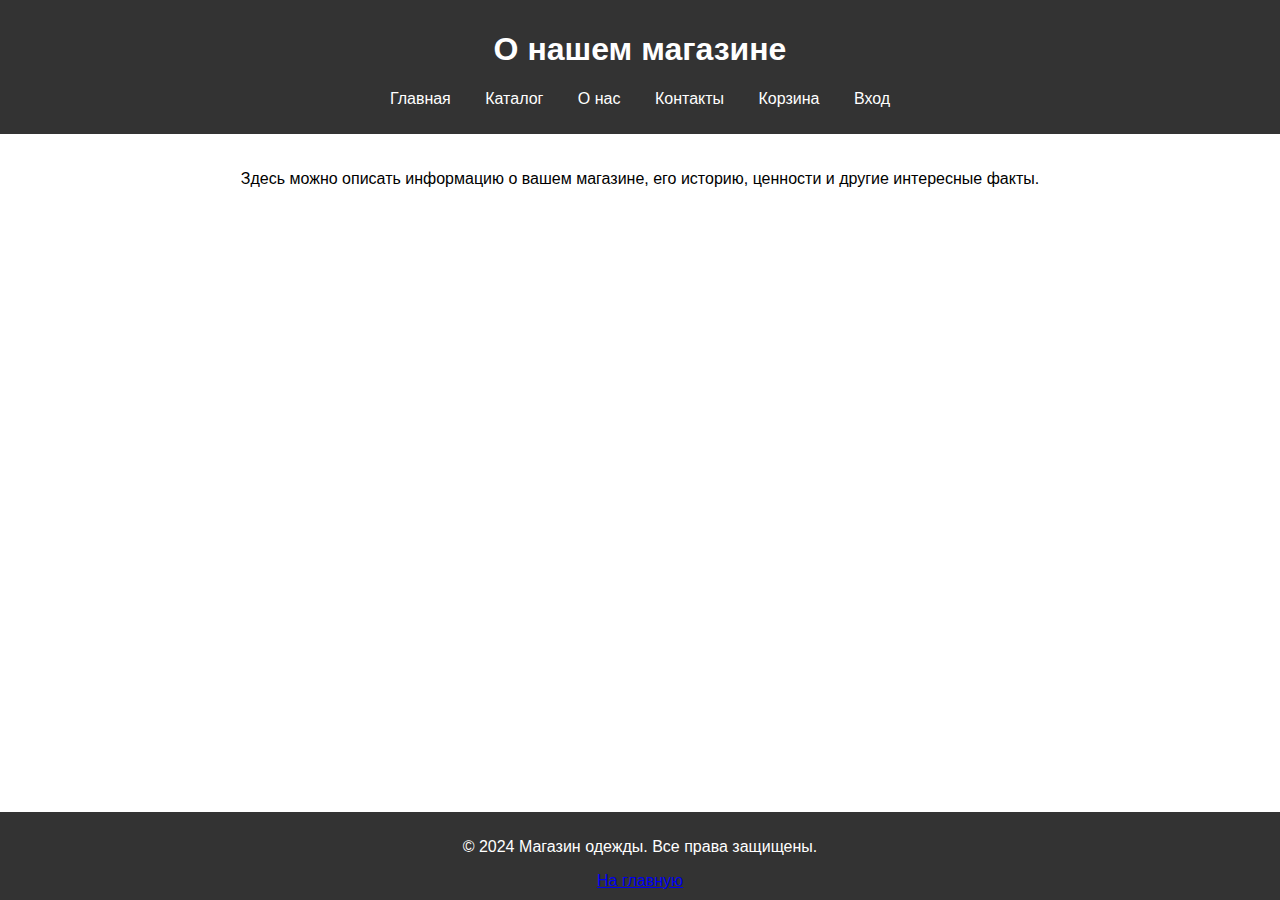
<file: about.html>
<!DOCTYPE html>
<html lang="ru">
<head>
    <meta charset="UTF-8">
    <meta name="viewport" content="width=device-width, initial-scale=1.0">
    <title>О нас</title>
    <link rel="stylesheet" href="styles.css">
</head>
<body>
    <header>
        <h1>О нашем магазине</h1>
        <nav>
            <ul>
                <li><a href="index.html">Главная</a></li>
                <li><a href="catalog.html">Каталог</a></li>
                <li><a href="about.html">О нас</a></li>
                <li><a href="contact.html">Контакты</a></li>
                <li><a href="cart.html">Корзина</a></li>
                <li><a href="reg.html">Вход</a></li>
            </ul>
        </nav>
    </header>

    <section>
        <p>Здесь можно описать информацию о вашем магазине, его историю, ценности и другие интересные факты.</p>
    </section>

    <footer>
        <p>&copy; 2024 Магазин одежды. Все права защищены.</p>
        <a href="index.html">На главную</a>
    </footer>
</body>
</html>
</file>
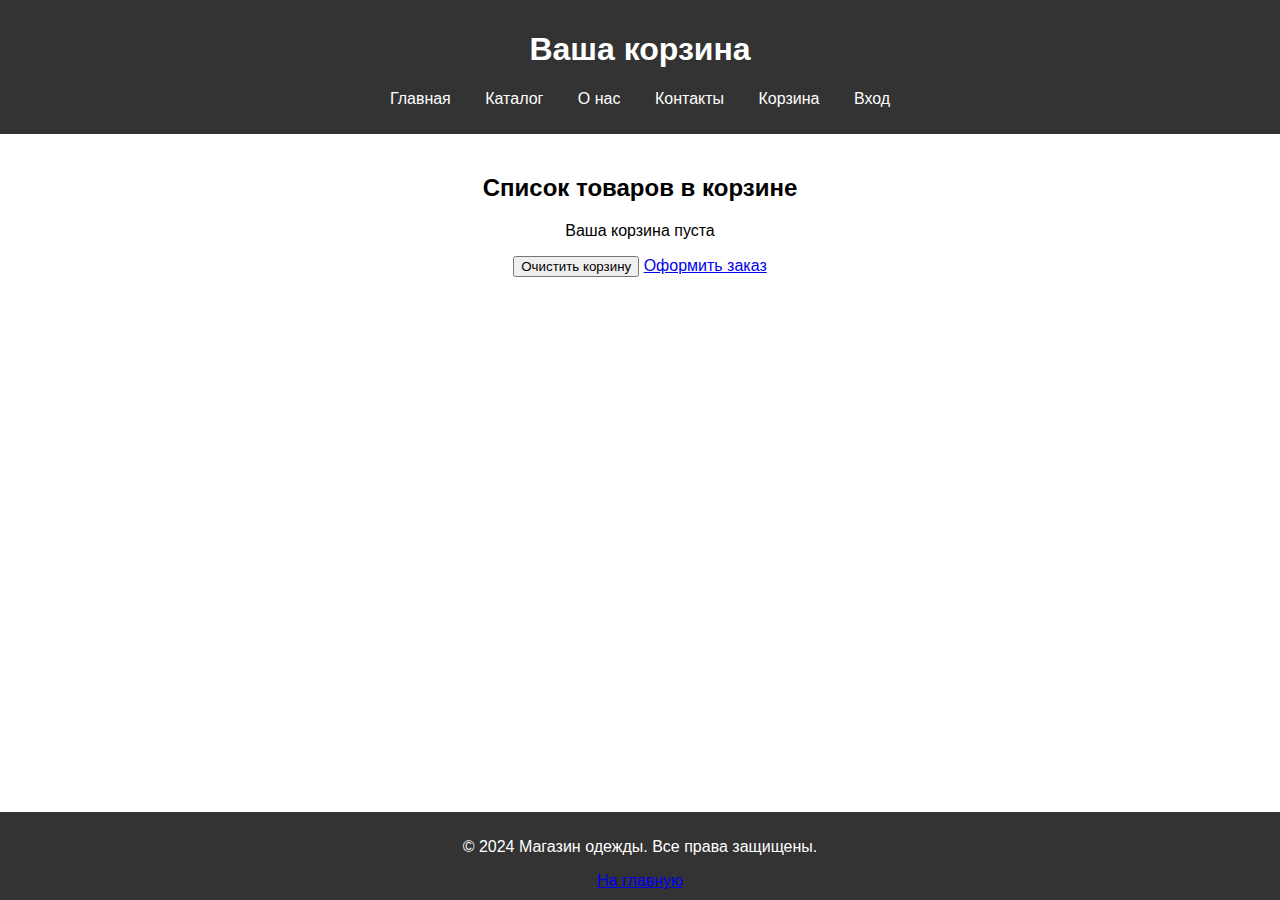
<file: cart.html>
<!DOCTYPE html>
<html lang="ru">
<head>
    <meta charset="UTF-8">
    <meta name="viewport" content="width=device-width, initial-scale=1.0">
    <title>Корзина</title>
    <link rel="stylesheet" href="styles.css">
</head>
<body>
    <header>
        <h1>Ваша корзина</h1>
        <nav>
            <ul>
                <li><a href="index.html">Главная</a></li>
                <li><a href="catalog.html">Каталог</a></li>
                <li><a href="about.html">О нас</a></li>
                <li><a href="contact.html">Контакты</a></li>
                <li><a href="cart.html">Корзина</a></li>
                <li><a href="reg.html">Вход</a></li>
            </ul>
        </nav>
    </header>

    <section id="cart">
        <h2>Список товаров в корзине</h2>
        <div id="cart-items"></div>
        <div id="cart-total"></div>
        <button onclick="clearCart()">Очистить корзину</button>
        <a href="form.html">Оформить заказ</a>
    </section>

    <footer>
        <p>&copy; 2024 Магазин одежды. Все права защищены.</p>
        <a href="index.html">На главную</a>
    </footer>

    <script>
        function displayCart() {
            const cartItems = document.getElementById('cart-items');
            const cartTotal = document.getElementById('cart-total');
            cartItems.innerHTML = '';
            let totalPrice = 0;

            const cart = JSON.parse(localStorage.getItem('cart')) || [];

            if (cart.length === 0) {
                cartItems.innerHTML = '<p>Ваша корзина пуста</p>';
            } else {
                cart.forEach(item => {
                    const productElement = document.createElement('div');
                    const itemPrice = parseInt(item.price) * item.quantity;
                    totalPrice += itemPrice;
                    productElement.innerHTML = `
                        <div>
                            <h3>${item.name}</h3>
                            <p>Цена: ${item.price} ₽</p>
                            <p>Количество: <button onclick="decrementItem('${item.id}')">-</button> ${item.quantity} <button onclick="incrementItem('${item.id}')">+</button></p>
                            <button onclick="removeItem('${item.id}')">Удалить</button>
                        </div>
                        <hr>
                    `;
                    cartItems.appendChild(productElement);
                });
                cartTotal.innerHTML = `<p>Общая сумма: ${totalPrice.toLocaleString('ru-RU')} ₽</p>`;
            }
        }

        function removeItem(productId) {
            let cart = JSON.parse(localStorage.getItem('cart')) || [];
            cart = cart.filter(item => item.id !== productId);
            localStorage.setItem('cart', JSON.stringify(cart));
            displayCart();
        }

        function clearCart() {
            localStorage.removeItem('cart');
            displayCart();
        }

        function decrementItem(productId) {
            let cart = JSON.parse(localStorage.getItem('cart')) || [];
            const index = cart.findIndex(item => item.id === productId);
            if (cart[index].quantity === 1) {
                cart = cart.filter(item => item.id !== productId);
            } else {
                cart[index].quantity -= 1;
            }
            localStorage.setItem('cart', JSON.stringify(cart));
            displayCart();
        }

        function incrementItem(productId) {
            let cart = JSON.parse(localStorage.getItem('cart')) || [];
            const index = cart.findIndex(item => item.id === productId);
            cart[index].quantity += 1;
            localStorage.setItem('cart', JSON.stringify(cart));
            displayCart();
        }

        displayCart();
    </script>
</body>
</html>
</file>
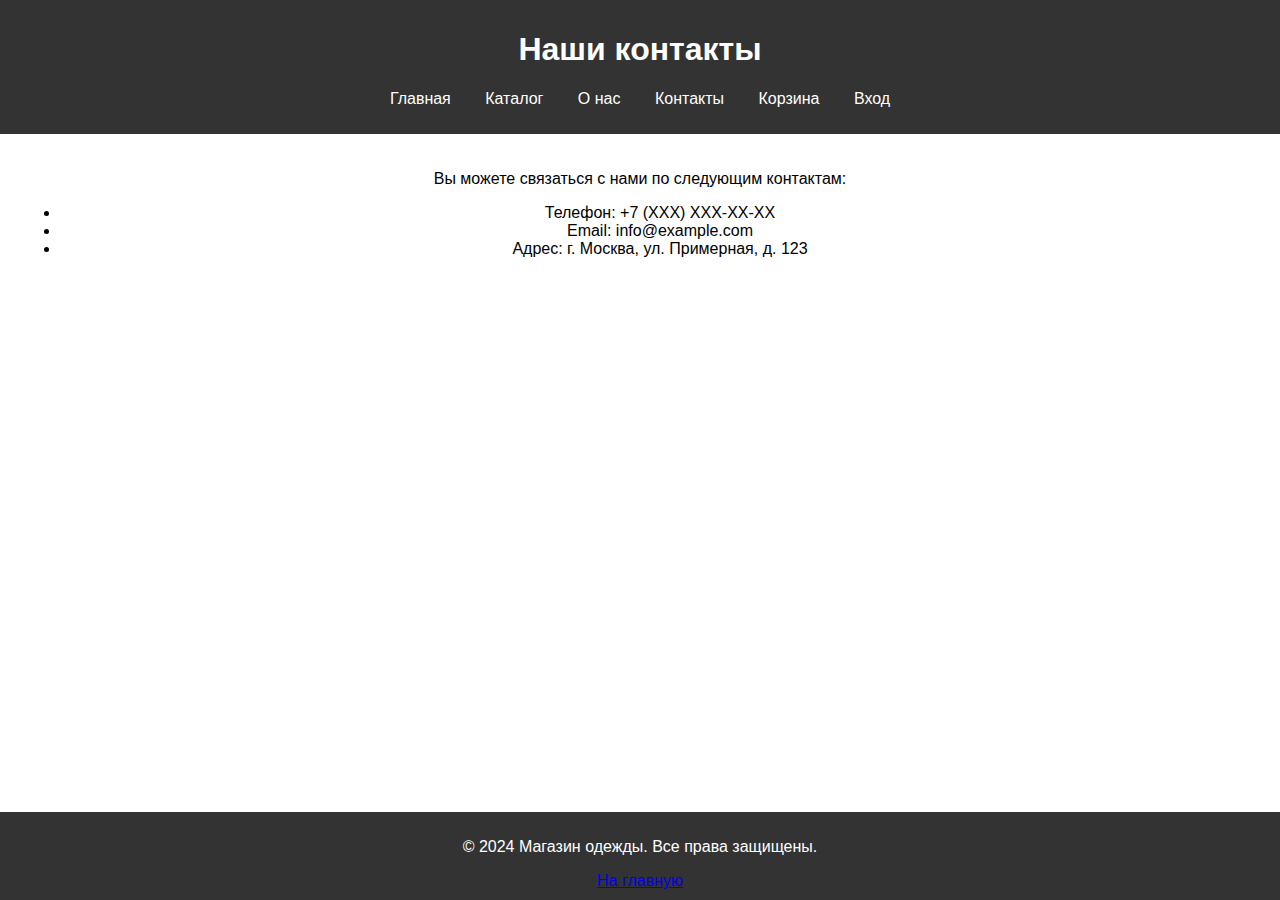
<file: contact.html>
<!DOCTYPE html>
<html lang="ru">
<head>
    <meta charset="UTF-8">
    <meta name="viewport" content="width=device-width, initial-scale=1.0">
    <title>Контакты</title>
    <link rel="stylesheet" href="styles.css">
</head>
<body>
    <header>
        <h1>Наши контакты</h1>
        <nav>
            <ul>
                <li><a href="index.html">Главная</a></li>
                <li><a href="catalog.html">Каталог</a></li>
                <li><a href="about.html">О нас</a></li>
                <li><a href="contact.html">Контакты</a></li>
                <li><a href="cart.html">Корзина</a></li>
                <li><a href="reg.html">Вход</a></li>
            </ul>
        </nav>
    </header>

    <section>
        <p>Вы можете связаться с нами по следующим контактам:</p>
        <ul>
            <li>Телефон: +7 (XXX) XXX-XX-XX</li>
            <li>Email: info@example.com</li>
            <li>Адрес: г. Москва, ул. Примерная, д. 123</li>
        </ul>
    </section>

    <footer>
        <p>&copy; 2024 Магазин одежды. Все права защищены.</p>
        <a href="index.html">На главную</a>
    </footer>
</body>
</html>
</file>
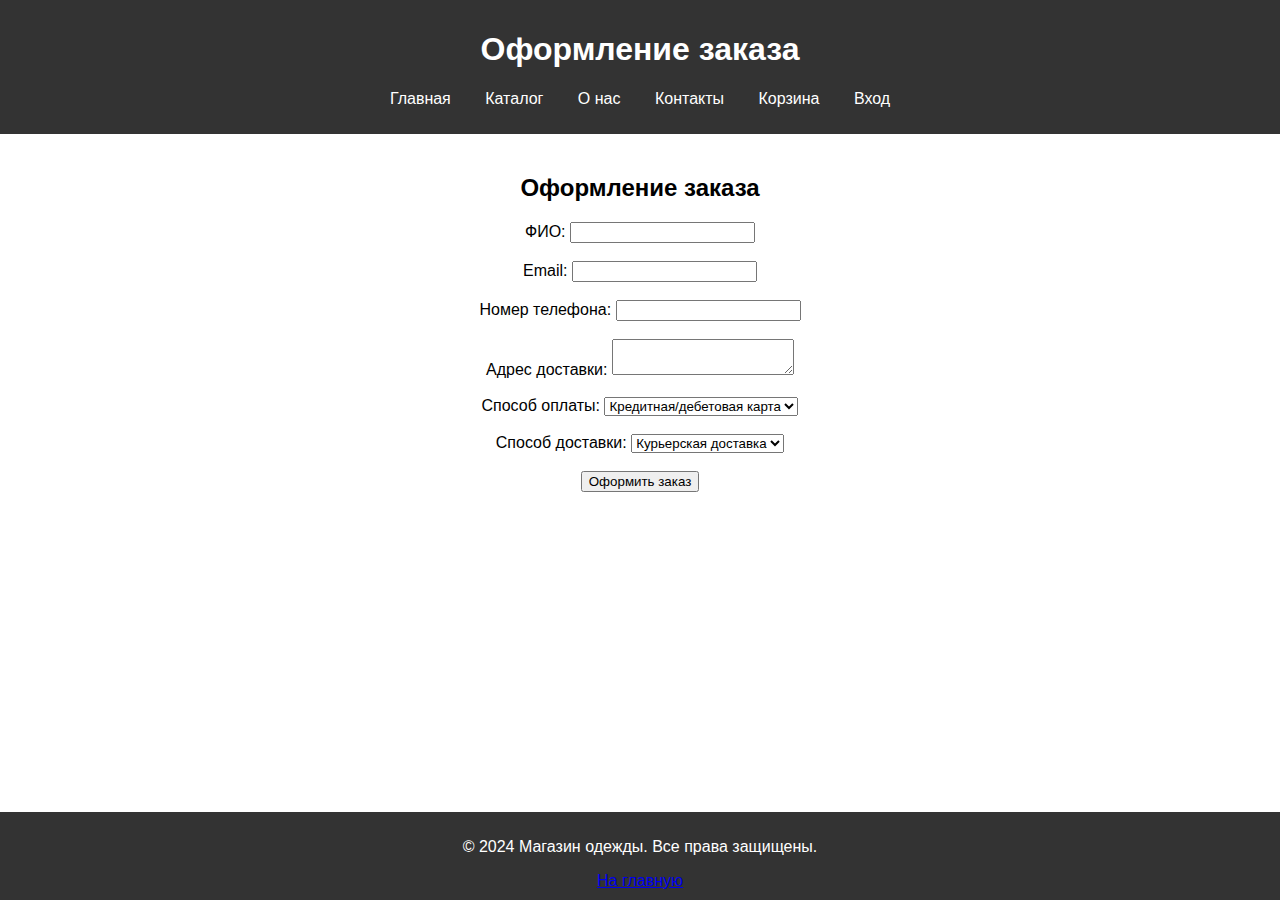
<file: form.html>
<!DOCTYPE html>
<html lang="ru">
<head>
    <meta charset="UTF-8">
    <meta name="viewport" content="width=device-width, initial-scale=1.0">
    <title>Оформление заказа</title>
    <link rel="stylesheet" href="styles.css">
</head>
<body>
    <header>
        <h1>Оформление заказа</h1>
        <nav>
            <ul>
                <li><a href="index.html">Главная</a></li>
                <li><a href="catalog.html">Каталог</a></li>
                <li><a href="about.html">О нас</a></li>
                <li><a href="contact.html">Контакты</a></li>
                <li><a href="cart.html">Корзина</a></li>
                <li><a href="reg.html">Вход</a></li>
            </ul>
        </nav>
    </header>

    <section id="checkout">
        <h2>Оформление заказа</h2>
        <form action="process_order.php" method="post">
            <label for="fullname">ФИО:</label>
            <input type="text" id="fullname" name="fullname" required><br><br>

            <label for="email">Email:</label>
            <input type="email" id="email" name="email" required><br><br>

            <label for="phone">Номер телефона:</label>
            <input type="tel" id="phone" name="phone" required><br><br>

            <label for="address">Адрес доставки:</label>
            <textarea id="address" name="address" required></textarea><br><br>

            <label for="payment">Способ оплаты:</label>
            <select id="payment" name="payment" required>
                <option value="card">Кредитная/дебетовая карта</option>
                <option value="paypal">PayPal</option>
                <option value="cash">Наличные при получении</option>
            </select><br><br>

            <label for="shipping">Способ доставки:</label>
            <select id="shipping" name="shipping" required>
                <option value="courier">Курьерская доставка</option>
                <option value="pickup">Самовывоз</option>
                <option value="post">Почта России</option>
            </select><br><br>

            <input type="submit" value="Оформить заказ">
        </form>
    </section>

    <footer>
        <p>&copy; 2024 Магазин одежды. Все права защищены.</p>
        <a href="index.html">На главную</a>
    </footer>
</body>
</html>
</file>
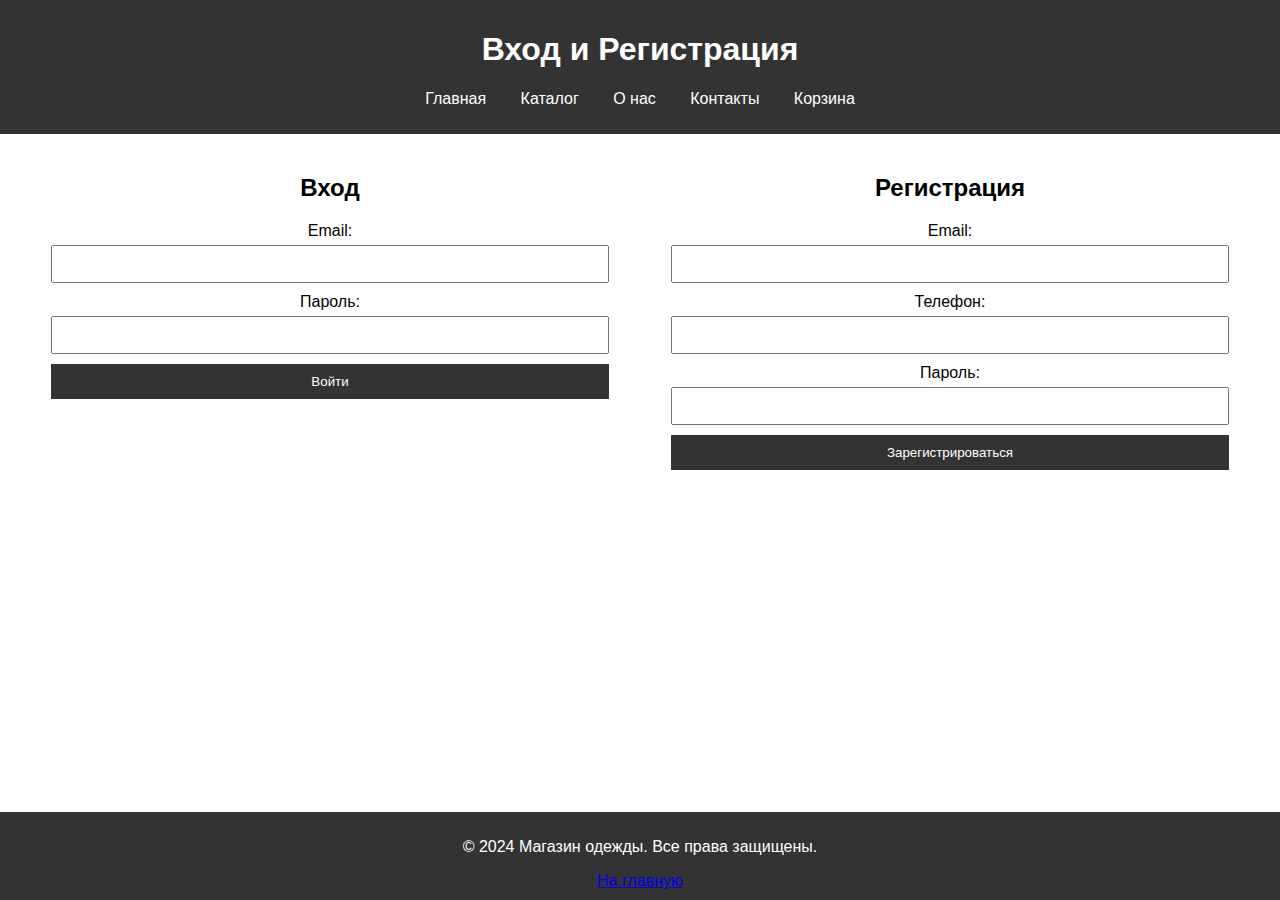
<file: reg.html>
<!DOCTYPE html>
<html lang="ru">
<head>
    <meta charset="UTF-8">
    <meta name="viewport" content="width=device-width, initial-scale=1.0">
    <title>Вход и Регистрация</title>
    <link rel="stylesheet" href="styles.css">
</head>
<body>
    <header>
        <h1>Вход и Регистрация</h1>
        <nav>
            <ul>
                <li><a href="index.html">Главная</a></li>
                <li><a href="catalog.html">Каталог</a></li>
                <li><a href="about.html">О нас</a></li>
                <li><a href="contact.html">Контакты</a></li>
                <li><a href="cart.html">Корзина</a></li>
            </ul>
        </nav>
    </header>

    <section id="auth">
        <div id="login-section">
            <h2>Вход</h2>
            <form id="login-form">
                <label for="login-email">Email:</label>
                <input type="email" id="login-email" name="email" required>
                <label for="login-password">Пароль:</label>
                <input type="password" id="login-password" name="password" required>
                <button type="submit">Войти</button>
            </form>
        </div>

        <div id="register-section">
            <h2>Регистрация</h2>
            <form id="register-form">
                <label for="register-email">Email:</label>
                <input type="email" id="register-email" name="email" required>
                <label for="register-phone">Телефон:</label>
                <input type="tel" id="register-phone" name="phone" required>
                <label for="register-password">Пароль:</label>
                <input type="password" id="register-password" name="password" required>
                <button type="submit">Зарегистрироваться</button>
            </form>
        </div>
    </section>

    <footer>
        <p>&copy; 2024 Магазин одежды. Все права защищены.</p>
        <a href="index.html">На главную</a>
    </footer>

    <script>
        // JavaScript для обработки формы входа и регистрации
        document.getElementById('login-form').addEventListener('submit', function(event) {
            event.preventDefault();
            // Обработка входа
        });

        document.getElementById('register-form').addEventListener('submit', function(event) {
            event.preventDefault();
            // Обработка регистрации
        });
    </script>
</body>
</html>
</file>
<file: styles.css>
/* Основные стили */
body {
    font-family: Arial, sans-serif;
    margin: 0;
    padding: 0;
    box-sizing: border-box;
}

header {
    background-color: #333;
    color: #fff;
    padding: 10px 0;
    text-align: center;
}

nav ul {
    list-style-type: none;
    padding: 0;
}

nav ul li {
    display: inline;
    margin: 0 15px;
}

nav ul li a {
    color: #fff;
    text-decoration: none;
}

.auth-link {
    position: absolute;
    right: 20px;
    top: 20px;
    color: #fff;
}

section {
    padding: 20px;
    text-align: center;
}

footer {
    background-color: #333;
    color: #fff;
    text-align: center;
    padding: 10px 0;
    position: fixed;
    bottom: 0;
    width: 100%;
}

/* Стили для формы входа и регистрации */
#auth {
    display: flex;
    justify-content: space-around;
    padding: 20px;
}

#login-section, #register-section {
    width: 45%;
}

#login-section form, #register-section form {
    display: flex;
    flex-direction: column;
}

#login-section form label, #register-section form label {
    margin-bottom: 5px;
}

#login-section form input, #register-section form input {
    margin-bottom: 10px;
    padding: 8px;
    font-size: 16px;
}

#login-section form button, #register-section form button {
    padding: 10px;
    background-color: #333;
    color: #fff;
    border: none;
    cursor: pointer;
}

#login-section form button:hover, #register-section form button:hover {
    background-color: #555;
}

/* Анимация для корзины */
.product img {
    width: 100%;
    height: auto;
}

.fly-animation {
    transform: translateX(calc(100vw - 50px)) translateY(-100vh);
    opacity: 0;
}
</file>
